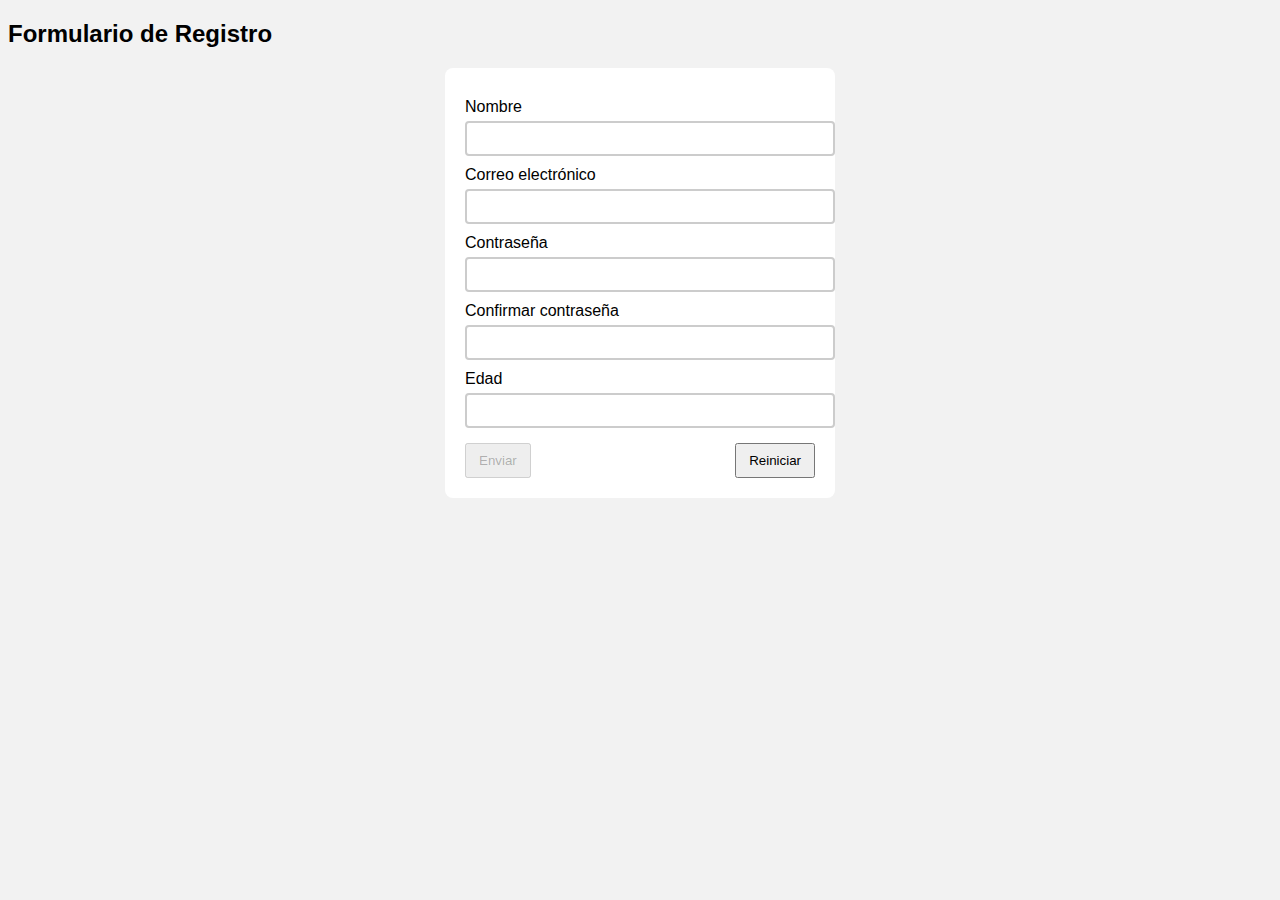
<file: SEMANA6-FORMULARIO-JS/index.html>
<!DOCTYPE html>
<html lang="es">
<head>
    <meta charset="UTF-8">
    <title>Formulario con Validaciones JS</title>
    <link rel="stylesheet" href="styles.css">
</head>
<body>

    <h2>Formulario de Registro</h2>

    <form id="formulario">

        <label>Nombre</label>
        <input type="text" id="nombre">
        <small class="error" id="errorNombre"></small>

        <label>Correo electrónico</label>
        <input type="email" id="correo">
        <small class="error" id="errorCorreo"></small>

        <label>Contraseña</label>
        <input type="password" id="password">
        <small class="error" id="errorPassword"></small>

        <label>Confirmar contraseña</label>
        <input type="password" id="confirmarPassword">
        <small class="error" id="errorConfirmar"></small>

        <label>Edad</label>
        <input type="number" id="edad">
        <small class="error" id="errorEdad"></small>

        <div class="botones">
            <button type="submit" id="btnEnviar" disabled>Enviar</button>
            <button type="reset">Reiniciar</button>
        </div>

    </form>

    <script src="script.js"></script>
</body>
</html>
</file>
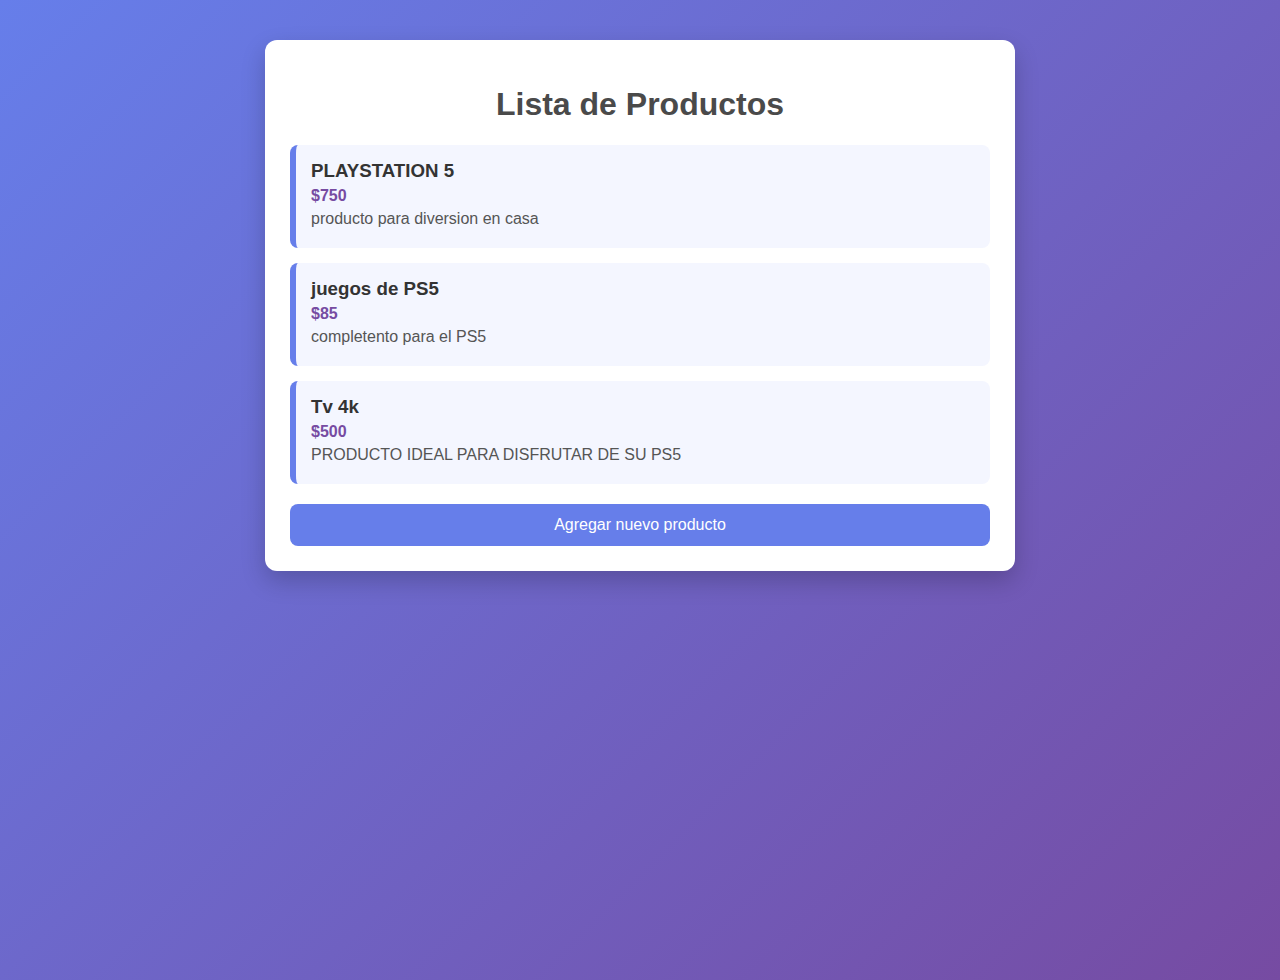
<file: semana7-lista-productos/index.html>
<!DOCTYPE html>
<html lang="es">
<head>
    <meta charset="UTF-8">
    <title>Lista Dinámica de Productos de la tienda de EDUIS GALEAS</title>
    <style>
        body {
            font-family: Arial, sans-serif;
            background: linear-gradient(135deg, #667eea, #764ba2);
            min-height: 100vh;
            margin: 0;
            padding: 40px;
        }

        .container {
            max-width: 700px;
            margin: auto;
            background-color: #ffffff;
            padding: 25px;
            border-radius: 12px;
            box-shadow: 0 10px 25px rgba(0,0,0,0.2);
        }

        h1 {
            text-align: center;
            color: #4a4a4a;
        }

        ul {
            list-style: none;
            padding: 0;
        }

        li {
            background-color: #f4f6ff;
            margin-bottom: 15px;
            padding: 15px;
            border-radius: 8px;
            border-left: 6px solid #667eea;
        }

        li h3 {
            margin: 0;
            color: #333;
        }

        li p {
            margin: 5px 0;
            color: #555;
        }

        .precio {
            font-weight: bold;
            color: #764ba2;
        }

        button {
            display: block;
            width: 100%;
            padding: 12px;
            margin-top: 20px;
            font-size: 16px;
            background-color: #667eea;
            color: white;
            border: none;
            border-radius: 8px;
            cursor: pointer;
        }

        button:hover {
            background-color: #5a6fdc;
        }
    </style>
</head>
<body>

    <div class="container">
        <h1>Lista de Productos</h1>

        <ul id="listaProductos"></ul>

        <button id="btnAgregar">Agregar nuevo producto</button>
    </div>

    <script src="script.js"></script>
</body>
</html>
</file>
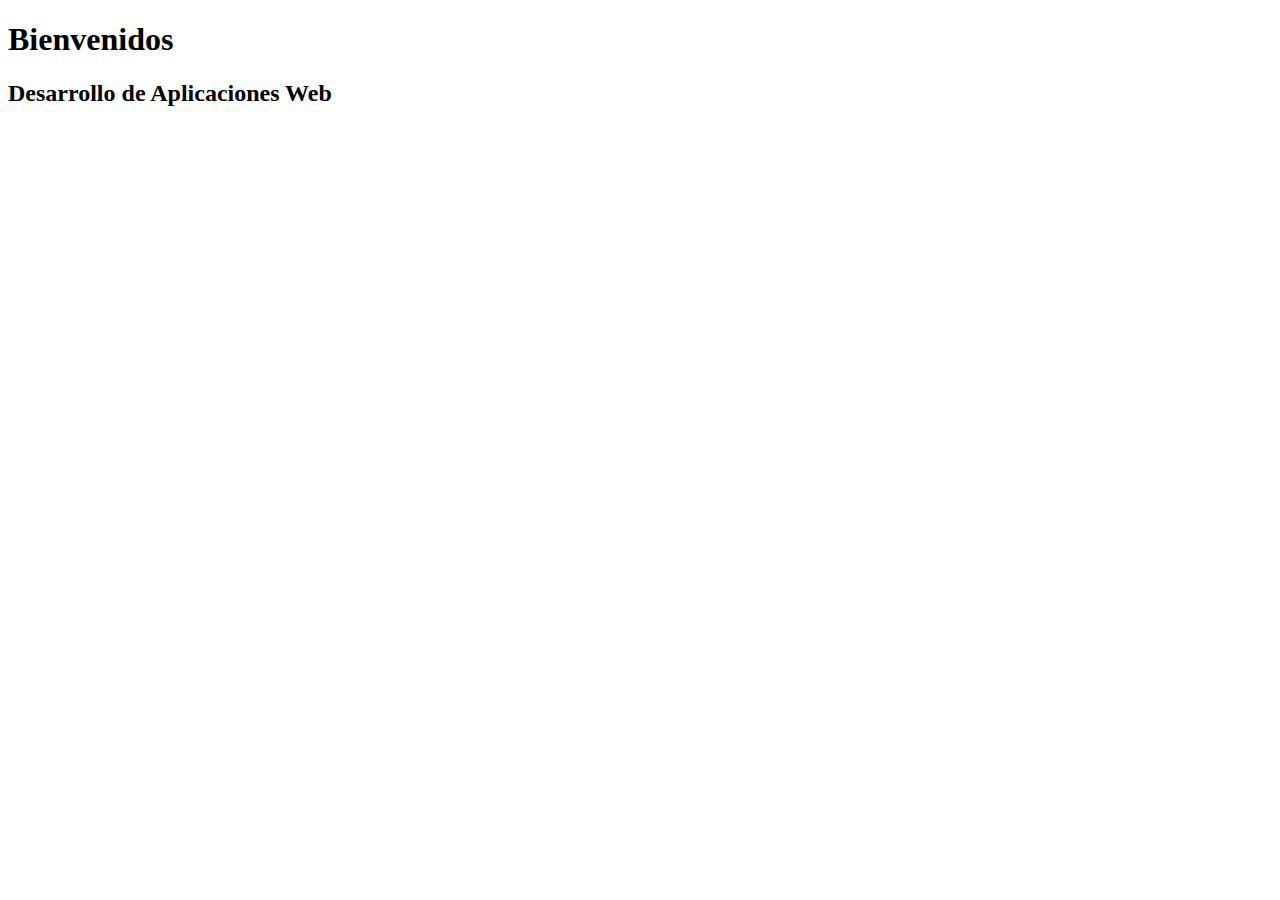
<file: tarea_semana_2.html>
<!DOCTYPE html> 
<html lang="es"> 
    <head> 
    <meta charset="UTF-8"> 
        <title>Página de Prueba</title> 
    </head> 
    <body> 
        <h1>Bienvenidos</h1>
        <h2>Desarrollo de Aplicaciones Web</h2>
    </body> 
</html>
</file>
<file: SEMANA6-FORMULARIO-JS/styles.css>
body {
    font-family: Arial, sans-serif;
    background: #f2f2f2;
}

form {
    width: 350px;
    margin: auto;
    background: white;
    padding: 20px;
    border-radius: 8px;
}

label {
    display: block;
    margin-top: 10px;
}

input {
    width: 100%;
    padding: 8px;
    margin-top: 5px;
    border: 2px solid #ccc;
    border-radius: 4px;
}

input.valido {
    border-color: green;
}

input.invalido {
    border-color: red;
}

.error {
    color: red;
    font-size: 12px;
}

.botones {
    margin-top: 15px;
    display: flex;
    justify-content: space-between;
}

button {
    padding: 8px 12px;
}
</file>
